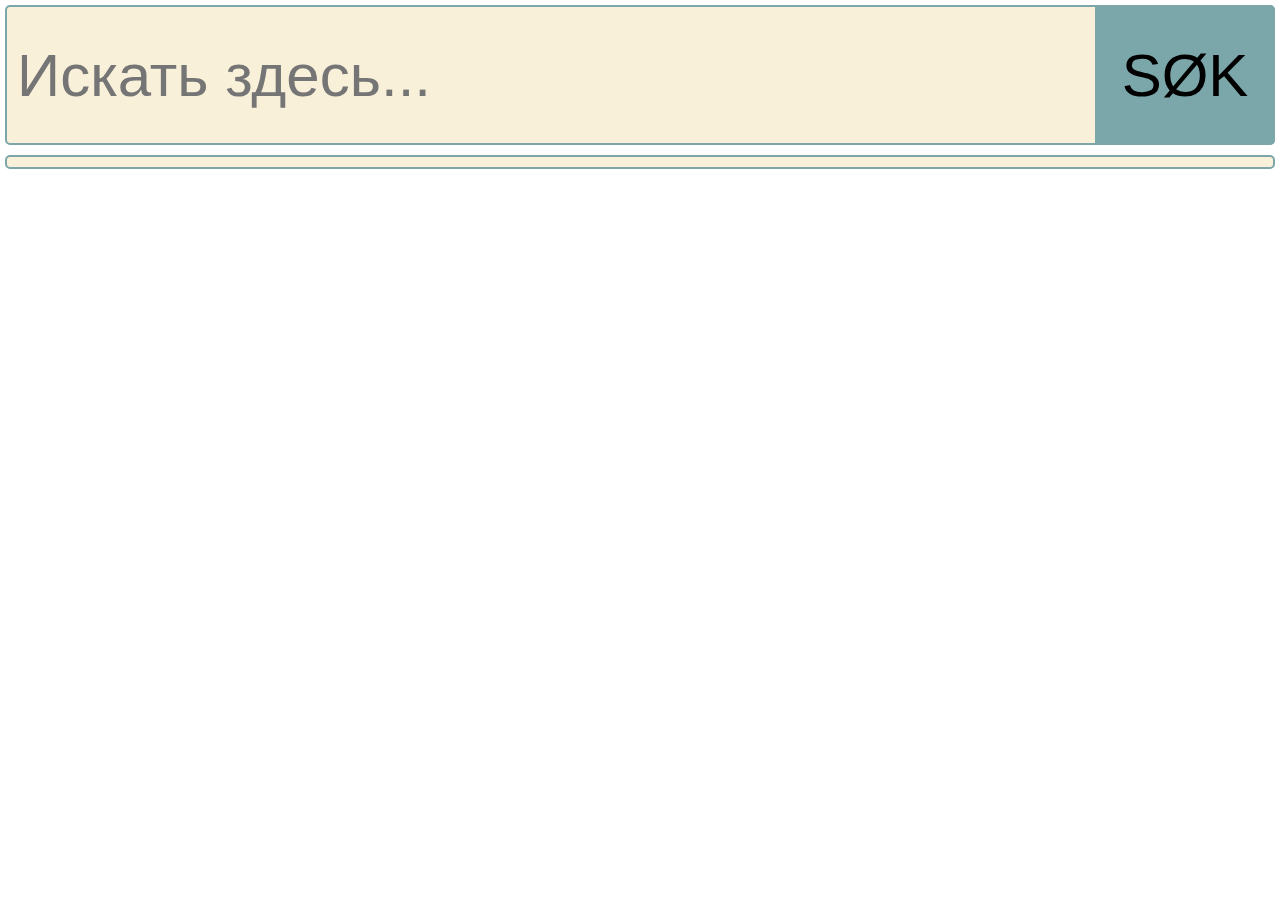
<file: index.html>
<!DOCTYPE html>
<html lang="en">
<head>
	<meta charset="UTF-8">
	<title>random number generator</title>
	<link rel="stylesheet" type="text/css" href="style.css">

	<link rel="preconnect" href="https://fonts.googleapis.com">
	<link rel="preconnect" href="https://fonts.gstatic.com" crossorigin>
	<link href="https://fonts.googleapis.com/css2?family=Montserrat:wght@200&family=PT+Sans&display=swap" rel="stylesheet">
	
</head>
<body>

<form>
  <input type="text" id="addTextUser" placeholder="Искать здесь...">
  <button onclick="ad_del('addTextUser')" type="button">SØK</button>
</form>
<div class="diven">
	<h1 class="h1en" id="id01"></h1>
</div>

	<script src="script.js"></script>
	
</body>
</html>
</file>
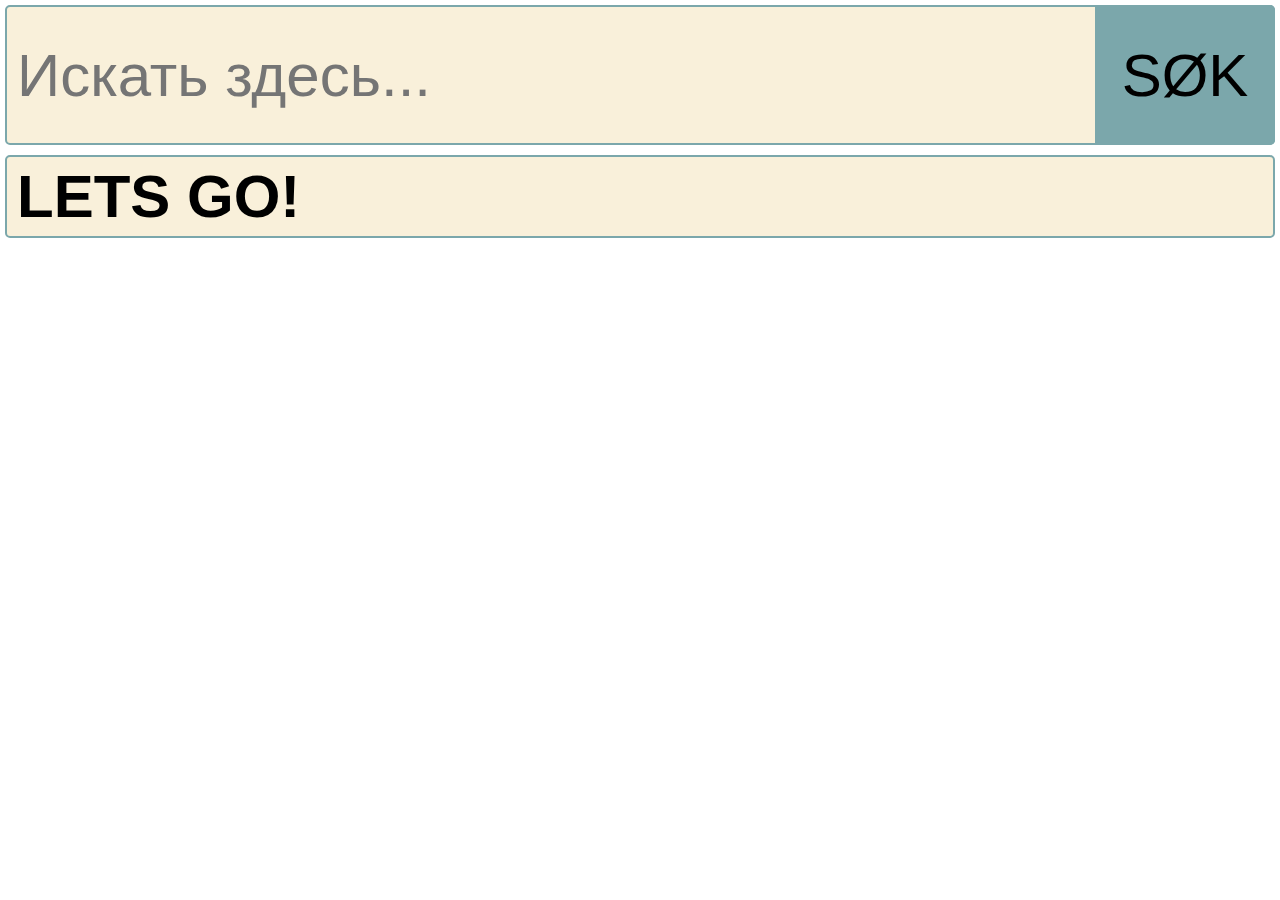
<file: template.html>
<!DOCTYPE html>
<html lang="en">
<head>
	<meta charset="UTF-8">
	<title>random number generator</title>
	<link rel="stylesheet" type="text/css" href="style.css">
</head>
<body>

<form>
  <input type="text" id="addTextUser" placeholder="Искать здесь...">
  <button onclick="ad_del('addTextUser')" type="button">SØK</button>
</form>
<div class="diven">
	<h1 class="h1en" id="id01">LETS GO!</h1>
</div>

	<script src="script.js"></script>
	
</body>
</html>
</file>
<file: style.css>
* {
    box-sizing: border-box;
    width: 450px;
    margin: 0px;
    padding: 5px;
  }

  html, body {
    width: 100%;
    height: 100%;
    margin: 0;
    padding: 0;
 }
 
form {
  position: relative;
  width: 100%;
  margin: 0 auto;
}
input {
  width: 100%;
  height: 140px;
  padding-left: 10px;
  border: 2px solid #7BA7AB;
  border-radius: 5px;
  outline: none;
  background: #F9F0DA;
  color: #000000;
  font-size: 60px;
}
button {
  position: absolute; 
  top: 5px;
  right: 5px;
  width: 180px;
  height: 140px;
  border: none;
  background: #7BA7AB;
  border-radius: 0 5px 5px 0;
  cursor: pointer;
  font-size: 60px;
}

.diven {
  position: relative;
  width: 100%;
  margin: 0 auto;
}
.h1en {
  width: 100%;
  height: 100%;
  padding-left: 10px;
  border: 2px solid #7BA7AB;
  border-radius: 5px;
  outline: none;
  background: #F9F0DA;
  color: #000000;
  font-size: 60px;
}

.h1ru {
  width: 60px;
  background: #F9F0DA;
  color: #ff0000;
  font-size: 60px;
}
.h1enPlus {
  width: 35px;
  background: #F9F0DA;
  color: #000000;
  font-size: 60px;
}
.h1enPlus2 {
  width: 70px;
  background: #F9F0DA;
  color: #000000;
  font-size: 60px;
}

h1 {
  font-family: 'PT Sans', sans-serif;
  display: inline-block;
}

.h2ruls {
  width: 100%;
  height: 100%;
  padding-left: 10px;
  border: 2px solid #7BA7AB;
  border-radius: 5px;
  outline: none;
  background: #F9F0DA;
  color: #000000;
  font-size: 30px;
}


/* font-family: 'Montserrat', sans-serif; */
/* font-family: 'PT Sans', sans-serif; */
</file>
